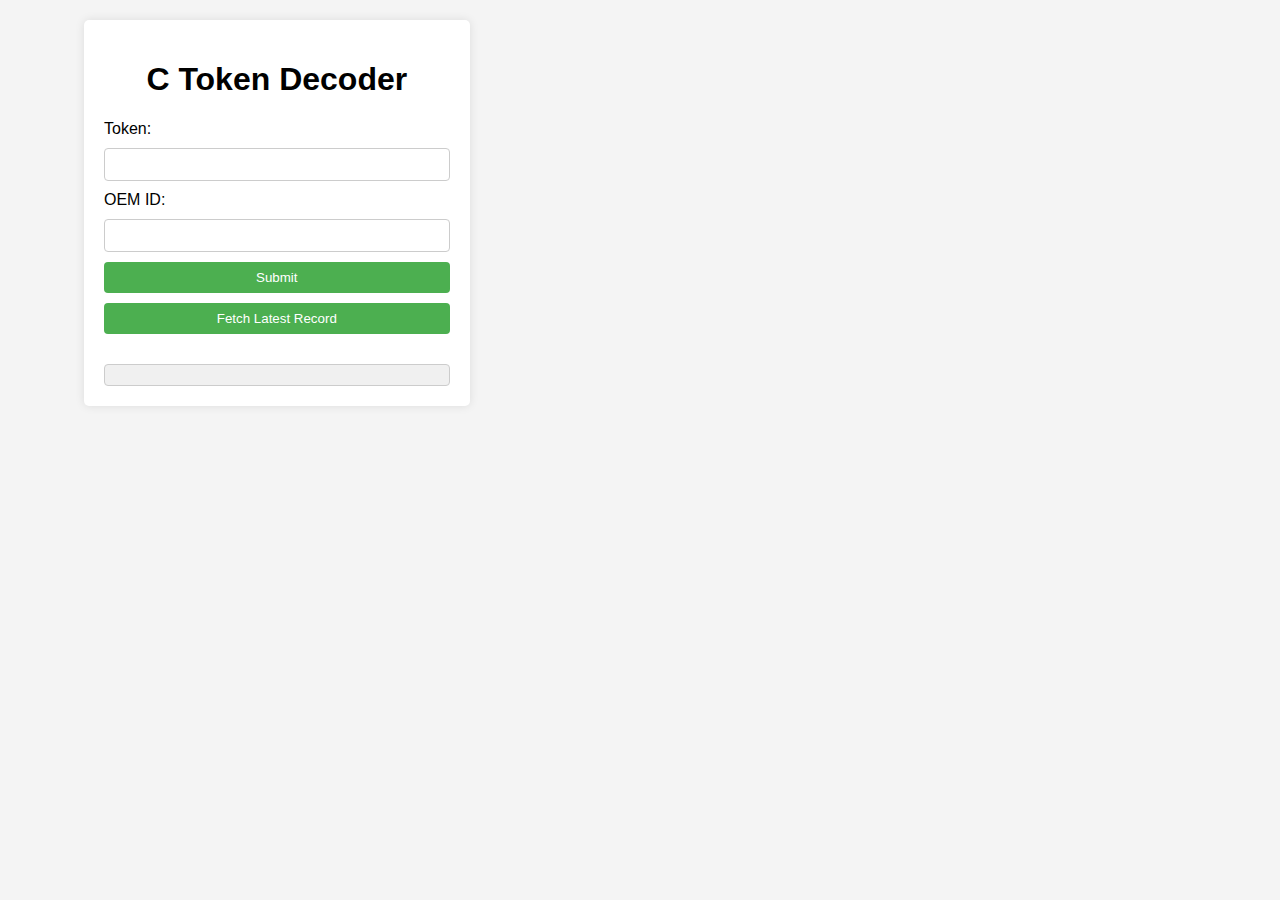
<file: index.html>
<!DOCTYPE html>
<html lang="en">
<head>
    <meta charset="UTF-8">
    <meta name="viewport" content="width=device-width, initial-scale=1.0">
    <title>OpenToken & Decoder</title>
    <style>
        body {
            font-family: Arial, sans-serif;
            background-color: #f4f4f4;
            margin: 0;
            padding: 0;
            display: flex;
            justify-content: center;
            align-items: flex-start;
            height: 100vh;
        }
        .container-wrapper {
            display: flex;
            width: 90%;
            justify-content: space-between;
        }
        .container {
            width: 30%;
            margin: 20px;
            padding: 20px;
            background-color: #fff;
            border-radius: 5px;
            box-shadow: 0 0 10px rgba(0, 0, 0, 0.1);
        }
        h1, h2 {
            text-align: center;
        }
        form, .form-like {
            display: flex;
            flex-direction: column;
        }
        label, input, button {
            margin-bottom: 10px;
        }
        input, button {
            padding: 8px;
            border: 1px solid #ccc;
            border-radius: 4px;
        }
        button {
            background-color: #4CAF50;
            color: white;
            border: none;
            cursor: pointer;
        }
        button:hover {
            background-color: #45a049;
        }
        .hidden {
            display: none;
        }
        .response {
            margin-top: 20px;
            padding: 10px;
            background-color: #f0f0f0;
            border: 1px solid #ccc;
            border-radius: 4px;
        }
    </style>
</head>
<body>
    <div class="container-wrapper">
        <!-- Other sections omitted for brevity -->

        <div class="container">
            <h1>C Token Decoder</h1>
            <form id="cTokenForm">
                <label for="cToken">Token:</label>
                <input type="text" id="cToken" name="token" required>
                <label for="cOemId">OEM ID:</label>
                <input type="text" id="cOemId" name="oem_id" required>
                <button type="submit">Submit</button>
                <button type="button" onclick="fetchCLatestRecord()">Fetch Latest Record</button>
            </form>
            <div id="cResponse" class="response"></div>
        </div>
    </div>

    <script>
        document.getElementById('cTokenForm').addEventListener('submit', function(event) {
            event.preventDefault();
            const token = document.getElementById('cToken').value;
            const oemId = document.getElementById('cOemId').value;
            fetch(`http://localhost:8080?token=${token}&oem_id=${encodeURIComponent(oemId)}`)
                .then(response => response.text())
                .then(data => {
                    document.getElementById('cResponse').innerText = data;
                })
                .catch(error => console.error('Error:', error));
        });

        function fetchCLatestRecord() {
            const oemId = document.getElementById('cOemId').value;
            fetch(`http://localhost:8080/latest?oem_id=${encodeURIComponent(oemId)}`)
                .then(response => {
                    if (!response.ok) throw new Error('Network response was not ok');
                    return response.text();
                })
                .then(data => {
                    document.getElementById('cResponse').innerText = data;
                })
                .catch(error => {
                    console.error('Error:', error);
                    document.getElementById('cResponse').innerText = 'Error occurred. Please try again.';
                });
        }
    </script>
</body>
</html>
</file>
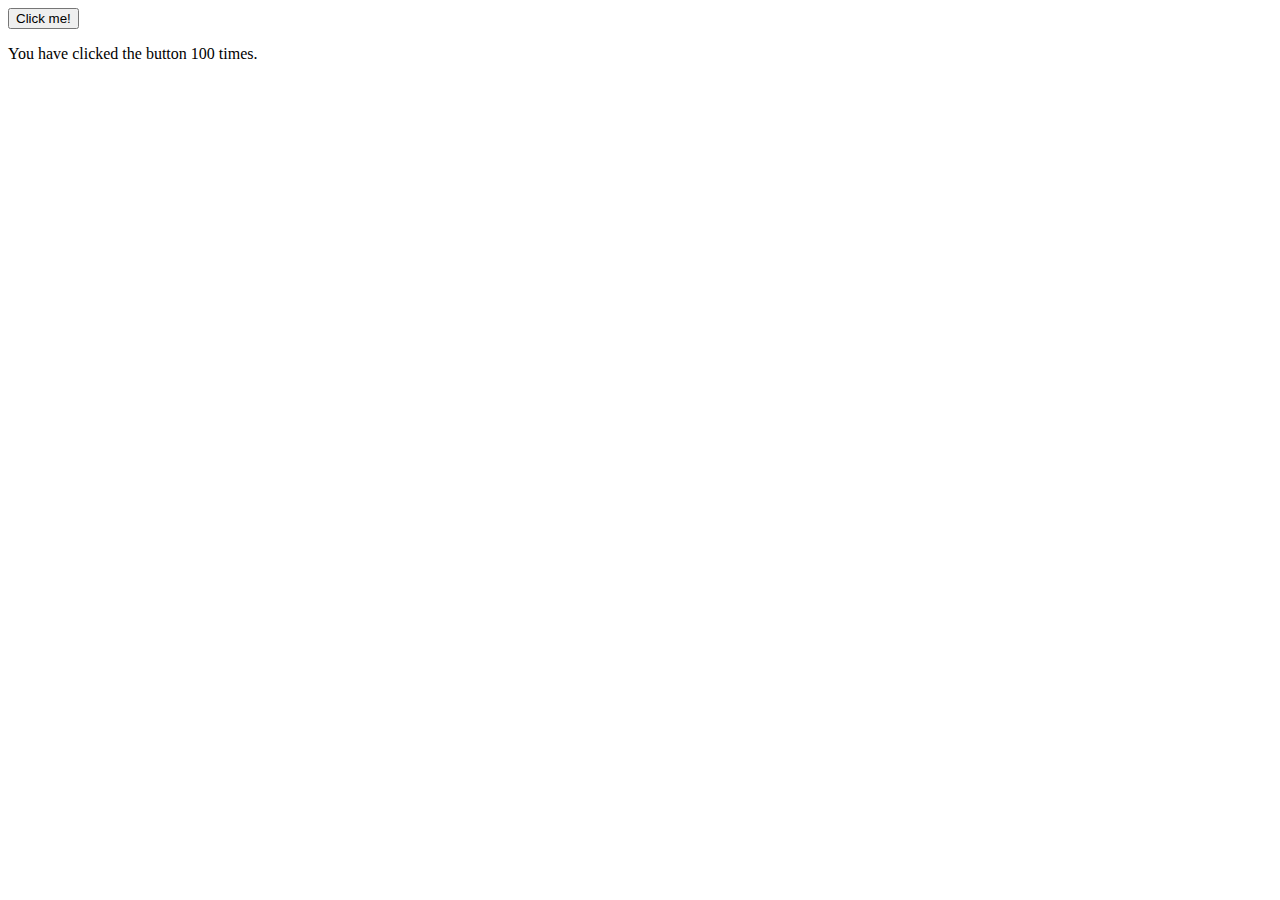
<file: test.html>
<!DOCTYPE html>
<html lang="en">
<head>
    <meta charset="UTF-8">
    <meta name="viewport" content="width=device-width, initial-scale=1.0">
    <title>Click Counter</title>
</head>
<body>
    <button id="counterButton">Click me!</button>
    <p>You have clicked the button <span id="count">100</span> times.</p>
    <script>
        let count = 100;
        const counterButton = document.getElementById('counterButton');
        const countDisplay = document.getElementById('count');

        counterButton.addEventListener('click', () => {
            count++;
            countDisplay.textContent = count;
        });
    </script>
</body>
</html>
</file>
